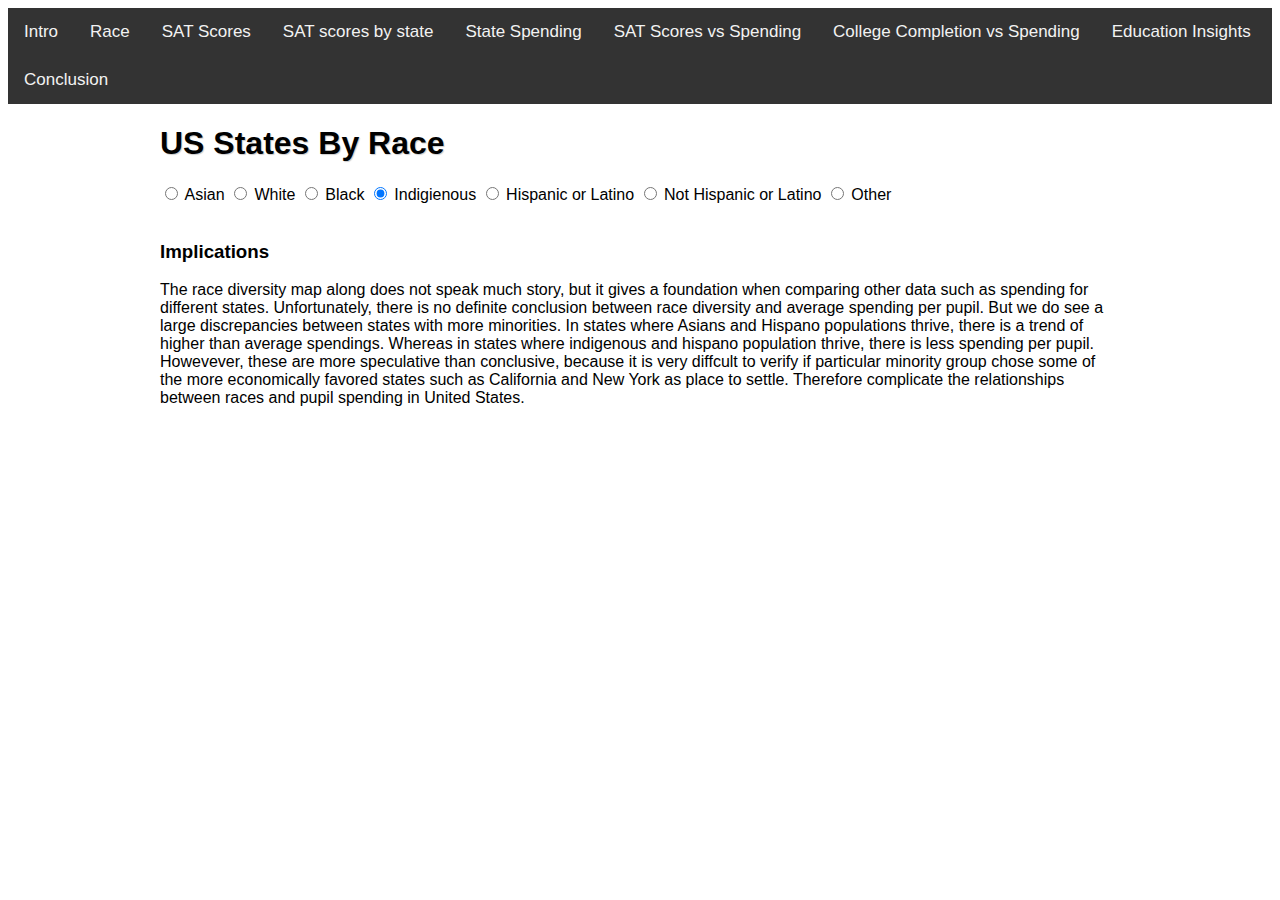
<file: ayo.html>
<!DOCTYPE html>
<meta charset="utf-8">
<title>US States By Race</title>
<link rel="stylesheet" href="styles.css">
<!-- Code here was inspired from tutorial https://bl.ocks.org/SuYoungHong/f4a4d387ead290850e58bf92a6c4dbb6 -->
<style>

.land {
  fill: #fff;
  stroke: #ccc;
}

.state {
  fill: #ccc;
  stroke: #666;
}

</style>
<body>
  <div class="topnav">
    <a href="index.html">Intro</a>
    <a href="ayo.html">Race</a>
    <a href="ayoV.html">SAT Scores</a>
    <a href="sat_state.html"> SAT scores by state</a>
    <a href="sid.html">State Spending</a>
    <a href="frank.html">SAT Scores vs Spending</a>
    <a href="shelby.html">College Completion vs Spending</a>
    <a href="ayo2.html"> Education Insights</a>
    <a href="conclusion.html">Conclusion</a>
  </div>
  <div class="content-wrapper">
  <h1>
    US States By Race
  </h1>
<script src="https://d3js.org/d3.v3.min.js"></script>
<script src="//d3js.org/topojson.v1.min.js"></script>

    <form>
      <label><input type="radio" name="race" id="asian"> Asian</label>
      <label><input type="radio" name="race" id="white"> White</label>
      <label><input type="radio" name="race" id="black"> Black</label>
      <label><input type="radio" name="race" id="indigenous" checked> Indigienous</label>
	  <label><input type="radio" name="race" id="hispanicOrLatino"> Hispanic or Latino</label>
	  <label><input type="radio" name="race" id="notHispanicOrLatino"> Not Hispanic or Latino</label>
	  <label><input type="radio" name="race" id="other"> Other</label>
  </form>

<script>



var path = d3.geo.path();

var svg = d3.select("body").append("svg")
    .attr("width", 960)
    .attr("height", 500);


var color = d3.scale.linear()
    .range(['white', 'red', 'fuchsia', 'purple','black']);
var stuff = []

d3.tsv('demographics.tsv', function(data){
    stuff.push(data)
    var scale = d3.extent(data, function(x){return +x.white})
    var scale = scale.concat(d3.extent(data, function(x){return +x.black}))
    var scale = scale.concat(d3.extent(data, function(x){return +x.asian}))
    var scale = scale.concat(d3.extent(data, function(x){return +x.indigenous}))
	var scale = scale.concat(d3.extent(data, function(x){return +x.other}))
	var scale = scale.concat(d3.extent(data, function(x){return +x.hispanicOrLatino}))
	var scale = scale.concat(d3.extent(data, function(x){return +x.notHispanicOrLatino}))
    color.domain(d3.extent(scale))

});

getinfo = function(x){
  return stuff[0].filter(function(z){return String(z.id) == x});
};


d3.json("us.json", function(error, us) {
  if (error) throw error;

// this part makes the full map
  svg.append("path")
      .datum(topojson.feature(us, us.objects.land))
      .attr("class", "land")
      .attr("d", path);


// modify the json so it has the info you need in the actual object

var all_states = topojson.feature(us, us.objects.states).features;
all_states.forEach(function(d){d.info = getinfo(d.id)[0]});
var all_states = all_states.filter(function(d){return d.info != undefined});
all_states.forEach(function(d){d.state = d.info.state});

//make the states

  svg.selectAll(".state")
      .data(all_states)
      .enter().append("path")
      .attr("class", "state")
      .attr("d", path);

// label the states
 svg.selectAll("text")
    .data(all_states)
    .enter()
    .append("svg:text")
    .text(function(d){return d.info.state})
    .attr("x", function(d){
        return path.centroid(d)[0];
    })
    .attr("y", function(d){
        return  path.centroid(d)[1];
    })
    .attr("text-anchor","middle")
    .attr('font-size','6pt');

  });


var asians = function(){
  d3.selectAll('.state').transition().duration(800).style('fill',function(d){return color(d.info.asian)});
};

var whites = function(){
  d3.selectAll('.state').transition().duration(800).style('fill',function(d){return color(+d.info.white)});
};

var blacks = function(){
d3.selectAll('.state').transition().duration(800).style('fill',function(d){return color(+d.info.black)});
};

var indig = function(){
d3.selectAll('.state').transition().duration(800).style('fill',function(d){return color(+d.info.indigenous)});
};

var other = function(){
d3.selectAll('.state').transition().duration(800).style('fill',function(d){return color(+d.info.other)});
};

var hispanic = function(){
d3.selectAll('.state').transition().duration(800).style('fill',function(d){return color(+d.info.hispanicOrLatino)});
};

var notHispanic = function(){
d3.selectAll('.state').transition().duration(800).style('fill',function(d){return color(+d.info.notHispanicOrLatino)});
};

d3.selectAll('#asian').on('change', asians);
d3.selectAll('#white').on('change', whites);
d3.selectAll('#black').on('change', blacks);
d3.selectAll('#indigenous').on('change', indig);
d3.selectAll('#other').on('change', other);
d3.selectAll('#hispanicOrLatino').on('change', hispanic);
d3.selectAll('#notHispanicOrLatino').on('change', notHispanic);





</script>
	<br>
<h3>Implications</h3>
<p> 
	The race diversity map along does not speak much story, but it gives a foundation when comparing other data such as spending for different states. Unfortunately, there is no definite conclusion between race diversity and average spending per pupil. But we do see a large discrepancies between states with more minorities. In states where Asians and Hispano populations thrive, there is a trend of higher than average spendings. Whereas in states where indigenous and hispano population thrive, there is less spending per pupil. Howevever, these are more speculative than conclusive, because it is very diffcult to verify if particular minority group chose some of the more economically favored states such as California and New York as place to settle. Therefore complicate the relationships between races and pupil spending in United States. 
</p>
</div>
</body>
</file>
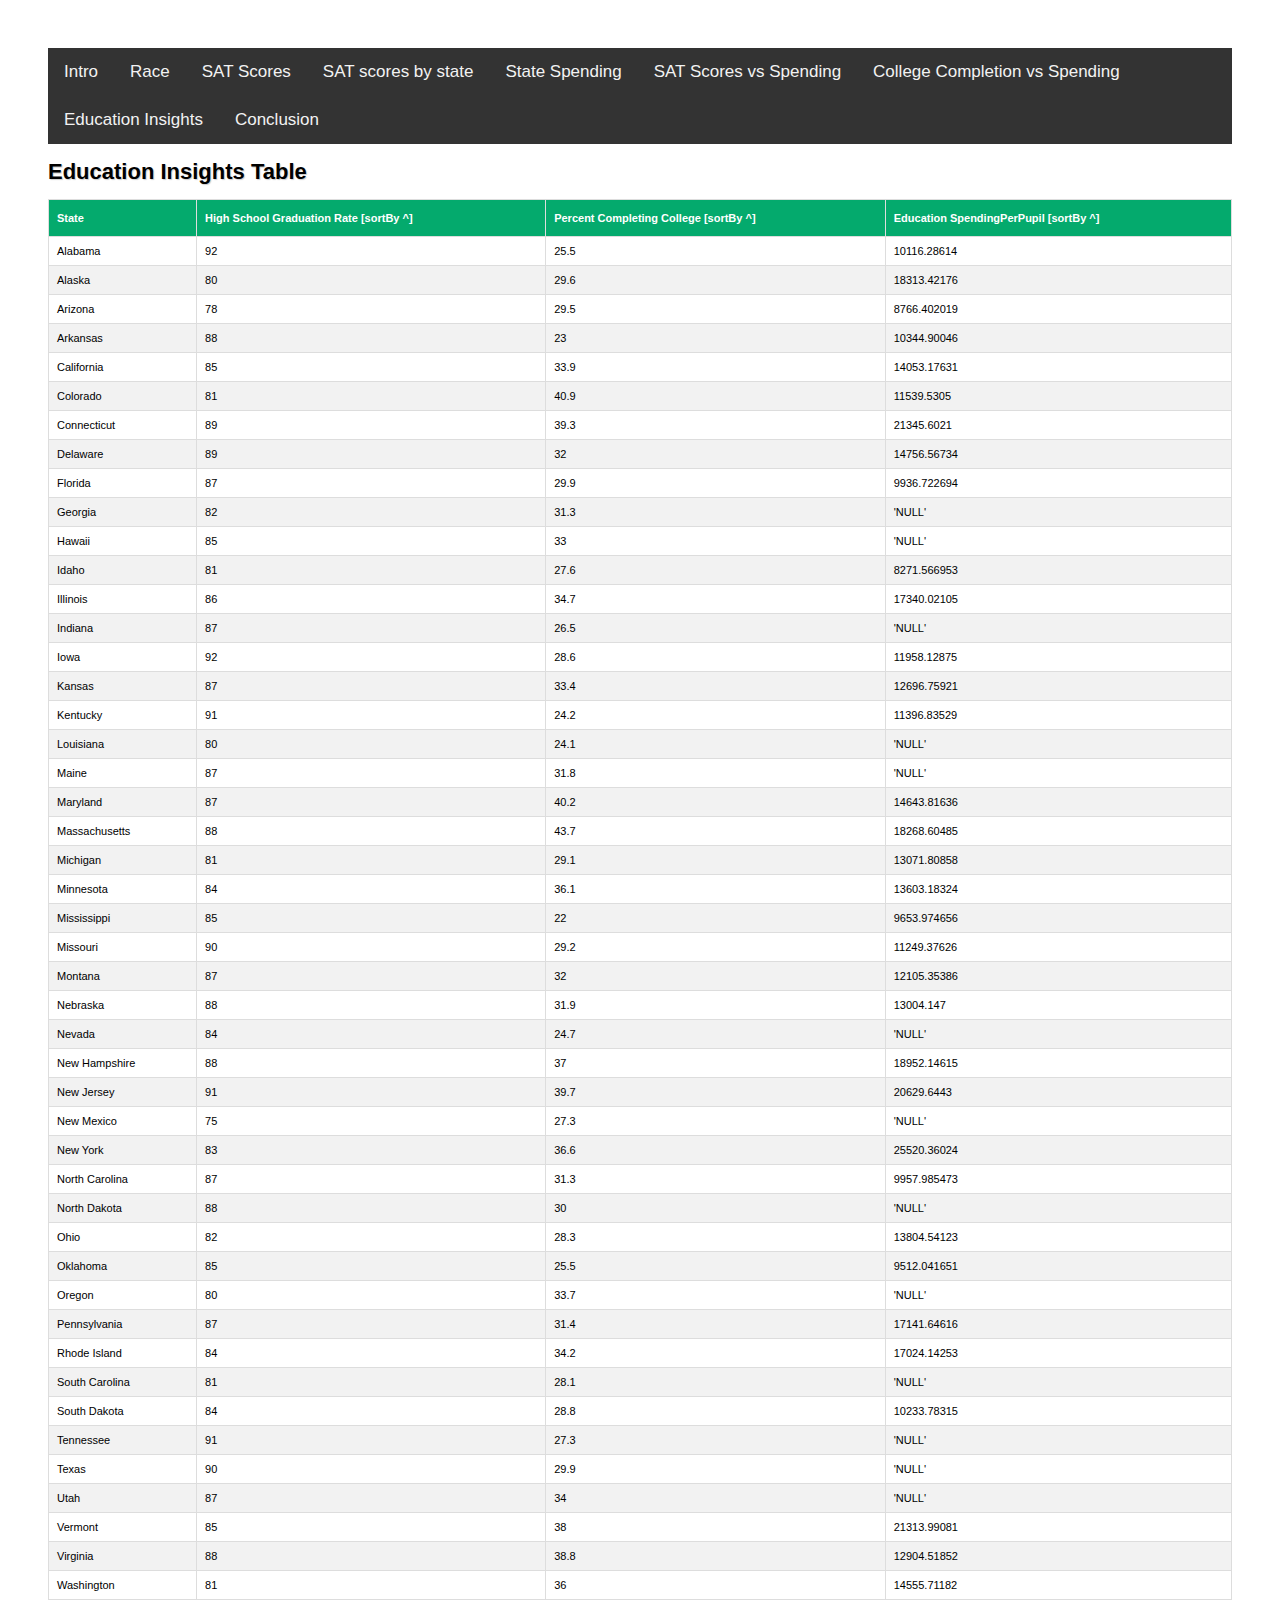
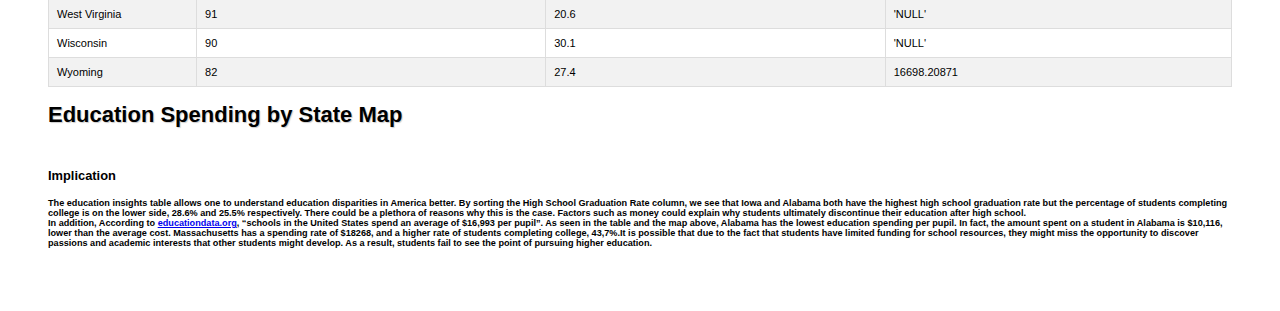
<file: ayo2.html>
<!DOCTYPE html>
<meta charset="utf-8">
<title>Education Spending in US States</title>
<script src="http://d3js.org/d3.v3.min.js"></script>
<link rel="stylesheet" href="styles.css">
<style>

#myTable {
  font-family: Arial, Helvetica, sans-serif;
  border-collapse: collapse;
  width: 100%;
}

#myTable td, #myTable th {
  border: 1px solid #ddd;
  padding: 8px;
}

#myTable tr:nth-child(even){background-color: #f2f2f2;}

#myTable tr:hover {background-color: #ddd;}

#myTable th {
  padding-top: 12px;
  padding-bottom: 12px;
  text-align: left;
  background-color: #04AA6D;
  color: white;
}
	
/*w3Schools tutorial was followed for creation of the table. Creation of the map was guided by, geojson data was also pulled from here: https://gist.github.com/michellechandra/0b2ce4923dc9b5809922#file-us-states-json  */




/* On mouse hover, lighten state color */
path:hover {
	fill-opacity: .3;
}

/* Style for Custom Tooltip */
div.tooltip {   
 	position: absolute;           
	text-align: center;           
	width: 60px;                  
	height: 80px;                 
	padding: 2px;             
	font: 12px sans-serif;        
	background: #72bcd4;   
	border: 0px;      
	border-radius: 8px;           
	pointer-events: none;         
}
        
/* Legend Font Style */
body {
    padding: 40px;       
	font: 11px sans-serif;
}
        

</style>
<body>
	<div class="topnav">
    <a href="index.html">Intro</a>
    <a href="ayo.html">Race</a>
    <a href="ayoV.html">SAT Scores</a>
    <a href="sat_state.html"> SAT scores by state</a>
    <a href="sid.html">State Spending</a>
    <a href="frank.html">SAT Scores vs Spending</a>
    <a href="shelby.html">College Completion vs Spending</a>
    <a href="ayo2.html"> Education Insights</a>
    <a href="conclusion.html">Conclusion</a>
  </div>
    <h1>
		Education Insights Table
    </h1>
    
    <table id="myTable">
        <thead><tr><th onclick="sortTable(0)" title="Field #1">State</th>
        <th onclick="sortTable(1)" title="Field #2">High School Graduation Rate [sortBy ^] </th>
        <th onclick="sortTable(2)" title="Field #3">Percent Completing College [sortBy ^]</th>
        <th onclick="sortTable(3)" title="Field #4">Education SpendingPerPupil [sortBy ^] </th>
        </tr></thead>
        <tbody><tr>
        <td>Alabama</td>
        <td >92</td>
        <td >25.5</td>
        <td>10116.28614</td>
        </tr>
        <tr>
        <td>Alaska</td>
        <td >80</td>
        <td >29.6</td>
        <td>18313.42176</td>
        </tr>
        <tr>
        <td>Arizona</td>
        <td >78</td>
        <td >29.5</td>
        <td>8766.402019</td>
        </tr>
        <tr>
        <td>Arkansas</td>
        <td >88</td>
        <td >23</td>
        <td>10344.90046</td>
        </tr>
        <tr>
        <td>California</td>
        <td >85</td>
        <td >33.9</td>
        <td>14053.17631</td>
        </tr>
        <tr>
        <td>Colorado</td>
        <td >81</td>
        <td >40.9</td>
        <td>11539.5305</td>
        </tr>
        <tr>
        <td>Connecticut</td>
        <td >89</td>
        <td >39.3</td>
        <td>21345.6021</td>
        </tr>
        <tr>
        <td>Delaware</td>
        <td >89</td>
        <td >32</td>
        <td>14756.56734</td>
        </tr>
        <tr>
        <td>Florida</td>
        <td >87</td>
        <td >29.9</td>
        <td>9936.722694</td>
        </tr>
        <tr>
        <td>Georgia</td>
        <td >82</td>
        <td >31.3</td>
        <td>&#39;NULL&#39;</td>
        </tr>
        <tr>
        <td>Hawaii</td>
        <td >85</td>
        <td >33</td>
        <td>&#39;NULL&#39;</td>
        </tr>
        <tr>
        <td>Idaho</td>
        <td >81</td>
        <td >27.6</td>
        <td>8271.566953</td>
        </tr>
        <tr>
        <td>Illinois</td>
        <td >86</td>
        <td >34.7</td>
        <td>17340.02105</td>
        </tr>
        <tr>
        <td>Indiana</td>
        <td >87</td>
        <td >26.5</td>
        <td>&#39;NULL&#39;</td>
        </tr>
        <tr>
        <td>Iowa</td>
        <td >92</td>
        <td >28.6</td>
        <td>11958.12875</td>
        </tr>
        <tr>
        <td>Kansas</td>
        <td >87</td>
        <td >33.4</td>
        <td>12696.75921</td>
        </tr>
        <tr>
        <td>Kentucky</td>
        <td >91</td>
        <td >24.2</td>
        <td>11396.83529</td>
        </tr>
        <tr>
        <td>Louisiana</td>
        <td >80</td>
        <td >24.1</td>
        <td>&#39;NULL&#39;</td>
        </tr>
        <tr>
        <td>Maine</td>
        <td >87</td>
        <td >31.8</td>
        <td>&#39;NULL&#39;</td>
        </tr>
        <tr>
        <td>Maryland</td>
        <td >87</td>
        <td >40.2</td>
        <td>14643.81636</td>
        </tr>
        <tr>
        <td>Massachusetts</td>
        <td >88</td>
        <td >43.7</td>
        <td>18268.60485</td>
        </tr>
        <tr>
        <td>Michigan</td>
        <td >81</td>
        <td >29.1</td>
        <td>13071.80858</td>
        </tr>
        <tr>
        <td>Minnesota</td>
        <td >84</td>
        <td >36.1</td>
        <td>13603.18324</td>
        </tr>
        <tr>
        <td>Mississippi</td>
        <td >85</td>
        <td >22</td>
        <td>9653.974656</td>
        </tr>
        <tr>
        <td>Missouri</td>
        <td >90</td>
        <td >29.2</td>
        <td>11249.37626</td>
        </tr>
        <tr>
        <td>Montana</td>
        <td >87</td>
        <td >32</td>
        <td>12105.35386</td>
        </tr>
        <tr>
        <td>Nebraska</td>
        <td >88</td>
        <td >31.9</td>
        <td>13004.147</td>
        </tr>
        <tr>
        <td>Nevada</td>
        <td >84</td>
        <td >24.7</td>
        <td>&#39;NULL&#39;</td>
        </tr>
        <tr>
        <td>New Hampshire</td>
        <td >88</td>
        <td >37</td>
        <td>18952.14615</td>
        </tr>
        <tr>
        <td>New Jersey</td>
        <td >91</td>
        <td >39.7</td>
        <td>20629.6443</td>
        </tr>
        <tr>
        <td>New Mexico</td>
        <td >75</td>
        <td >27.3</td>
        <td>&#39;NULL&#39;</td>
        </tr>
        <tr>
        <td>New York</td>
        <td >83</td>
        <td >36.6</td>
        <td>25520.36024</td>
        </tr>
        <tr>
        <td>North Carolina</td>
        <td >87</td>
        <td >31.3</td>
        <td>9957.985473</td>
        </tr>
        <tr>
        <td>North Dakota</td>
        <td >88</td>
        <td >30</td>
        <td>&#39;NULL&#39;</td>
        </tr>
        <tr>
        <td>Ohio</td>
        <td >82</td>
        <td >28.3</td>
        <td>13804.54123</td>
        </tr>
        <tr>
        <td>Oklahoma</td>
        <td >85</td>
        <td >25.5</td>
        <td>9512.041651</td>
        </tr>
        <tr>
        <td>Oregon</td>
        <td >80</td>
        <td >33.7</td>
        <td>&#39;NULL&#39;</td>
        </tr>
        <tr>
        <td>Pennsylvania</td>
        <td >87</td>
        <td >31.4</td>
        <td>17141.64616</td>
        </tr>
        <tr>
        <td>Rhode Island</td>
        <td >84</td>
        <td >34.2</td>
        <td>17024.14253</td>
        </tr>
        <tr>
        <td>South Carolina</td>
        <td >81</td>
        <td >28.1</td>
        <td>&#39;NULL&#39;</td>
        </tr>
        <tr>
        <td>South Dakota</td>
        <td >84</td>
        <td >28.8</td>
        <td>10233.78315</td>
        </tr>
        <tr>
        <td>Tennessee</td>
        <td >91</td>
        <td >27.3</td>
        <td>&#39;NULL&#39;</td>
        </tr>
        <tr>
        <td>Texas</td>
        <td >90</td>
        <td >29.9</td>
        <td>&#39;NULL&#39;</td>
        </tr>
        <tr>
        <td>Utah</td>
        <td >87</td>
        <td >34</td>
        <td>&#39;NULL&#39;</td>
        </tr>
        <tr>
        <td>Vermont</td>
        <td >85</td>
        <td >38</td>
        <td>21313.99081</td>
        </tr>
        <tr>
        <td>Virginia</td>
        <td >88</td>
        <td >38.8</td>
        <td>12904.51852</td>
        </tr>
        <tr>
        <td>Washington</td>
        <td >81</td>
        <td >36</td>
        <td>14555.71182</td>
        </tr>
        <tr>
        <td>West Virginia</td>
        <td >91</td>
        <td >20.6</td>
        <td>&#39;NULL&#39;</td>
        </tr>
        <tr>
        <td>Wisconsin</td>
        <td >90</td>
        <td >30.1</td>
        <td>&#39;NULL&#39;</td>
        </tr>
        <tr>
        <td>Wyoming</td>
        <td >82</td>
        <td >27.4</td>
        <td>16698.20871</td>
        </tr>
        </tbody></table>

        <h1>
            Education Spending by State Map
        </h1>

    
    <script src="https://d3js.org/d3.v3.min.js"></script>
	<script src="//d3js.org/topojson.v1.min.js"></script>
	<script>


function sortTable(n) {
  var table, rows, switching, i, x, y, shouldSwitch, dir, switchcount = 0;
  table = document.getElementById("myTable");
  switching = true;
  //Set the sorting direction to ascending:
  dir = "asc"; 
  /*Make a loop that will continue until
  no switching has been done:*/
  while (switching) {
    //start by saying: no switching is done:
    switching = false;
    rows = table.rows;
    /*Loop through all table rows (except the
    first, which contains table headers):*/
    for (i = 1; i < (rows.length - 1); i++) {
      //start by saying there should be no switching:
      shouldSwitch = false;
      /*Get the two elements you want to compare,
      one from current row and one from the next:*/
      x = rows[i].getElementsByTagName("TD")[n];
      y = rows[i + 1].getElementsByTagName("TD")[n];
      /*check if the two rows should switch place,
      based on the direction, asc or desc:*/
      if (dir == "asc") {
        if (x.innerHTML.toLowerCase() > y.innerHTML.toLowerCase()) {
          //if so, mark as a switch and break the loop:
          shouldSwitch= true;
          break;
        }
      } else if (dir == "desc") {
        if (x.innerHTML.toLowerCase() < y.innerHTML.toLowerCase()) {
          //if so, mark as a switch and break the loop:
          shouldSwitch = true;
          break;
        }
      }
    }
    if (shouldSwitch) {
      /*If a switch has been marked, make the switch
      and mark that a switch has been done:*/
      rows[i].parentNode.insertBefore(rows[i + 1], rows[i]);
      switching = true;
      //Each time a switch is done, increase this count by 1:
      switchcount ++;      
    } else {
      /*If no switching has been done AND the direction is "asc",
      set the direction to "desc" and run the while loop again.*/
      if (switchcount == 0 && dir == "asc") {
        dir = "desc";
        switching = true;
      }
    }
  }
}

/*  This visualization was made possible by modifying code provided by:
Scott Murray, Choropleth example from "Interactive Data Visualization for the Web" 
https://github.com/alignedleft/d3-book/blob/master/chapter_12/05_choropleth.html   
		
Malcolm Maclean, tooltips example tutorial
http://www.d3noob.org/2013/01/adding-tooltips-to-d3js-graph.html
Mike Bostock, Pie Chart Legend
http://bl.ocks.org/mbostock/3888852  */

		
//Width and height of map
var width = 1300;
var height = 800;

// D3 Projection
var projection = d3.geo.albersUsa()
				   .translate([width/2, height/2])    // translate to center of screen
				   .scale([1600]);          // scale things down so see entire US
        
// Define path generator
var path = d3.geo.path()               // path generator that will convert GeoJSON to SVG paths
		  	 .projection(projection);  // tell path generator to use albersUsa projection

		
// Define linear scale for output
var color = d3.scale.linear()
			  .range(["rgb(213,222,217)","rgb(69,173,168)","rgb(84,36,55)","rgb(217,91,67)"]);

//Create SVG element and append map to the SVG
var svg = d3.select("body")
			.append("svg")
			.attr("width", width)
			.attr("height", height);
        
// Append Div for tooltip to SVG
var div = d3.select("body")
		    .append("div")   
    		.attr("class", "tooltip")               
    		.style("opacity", 0);

// Load in my states data!
d3.csv("educationV.csv", function(data) {
color.domain([0,1,2,3]); // setting the range of the input data

// Load GeoJSON data and merge with states data
d3.json("us-states.json", function(json) {

// Loop through each state data value in the .csv file
for (var i = 0; i < data.length; i++) {

	// Grab State Name
	var dataState = data[i].state;

	// Grab data value 
	var dataValue = data[i].eduSpendingPerPupil;

	// Find the corresponding state inside the GeoJSON
	for (var j = 0; j < json.features.length; j++)  {
		var jsonState = json.features[j].properties.name;

		if (dataState == jsonState) {
            console.log("dataState", dataState)
            console.log("jsonState", jsonState)

		// Copy the data value into the JSON
		json.features[j].properties.eduSpendingPerPupil = dataValue; 

		// Stop looking through the JSON
		break;
		}
	}
}


		
// Bind the data to the SVG and create one path per GeoJSON feature
svg.selectAll("path")
	.data(json.features)
	.enter()
	.append("path")
	.attr("d", path)
	.style("stroke", "#fff")
    .style("stroke-width", "1")
    .on("mouseover", function(d) {      
    	div.transition()        
      	   .duration(200)      
		   .style("opacity", .9);      
           div.html(
              "State: " + d.properties.name + "<br/>" +
              "Spending: " + "$" + d.properties.eduSpendingPerPupil
			   )
           .style("left", (d3.event.pageX) + "px")     
           .style("top", (d3.event.pageY - 28) + "px");    
    }) 
	.style("fill", function(d) {

	// Get data value
	var value = d.properties.visited;

	if (value) {
	//If value exists…
	return color(value);
	} else {
	//If value is undefined…
	return "rgb(213,222,217)";
	}
});


svg.selectAll("text")
    .data(json.features)
    .enter()
    .append("text")
    .attr("fill", "black")
    .attr("transform", function(d) { 
        var centroid = path.centroid(d);
        return "translate(" + centroid[0] + "," + centroid[1] + ")"
    })
    .attr("text-anchor", "middle")
    .attr("dy", ".35em")
    .text(function(d) {
          return "$" + d.properties.eduSpendingPerPupil
    });

	});

});

</script>
	<br>
	<h3> <b> Implication </b></h3>
	<h5> The education insights table allows one to understand education disparities in America better. By sorting the High School Graduation Rate column, we see that Iowa and Alabama both have the highest high school graduation rate but the percentage of students completing college is on the lower side, 28.6% and 25.5% respectively. There could be a plethora of reasons why this is the case. Factors such as money could explain why students ultimately discontinue their education after high school. <br>
          In addition, According to <a href="https://educationdata.org/public-education-spending-statistics/">educationdata.org</a>, “schools in the United States spend an average of $16,993 per pupil”. As seen in the table and the map above, Alabama has the lowest education spending per pupil. In fact, the amount spent on a student in Alabama is $10,116, lower than the average cost. Massachusetts has a spending rate of $18268, and a higher rate of students completing college, 43,7%.It is possible that due to the fact that students have limited funding for school resources, they might miss the opportunity to discover passions and academic interests that other students might develop. As a result, students fail to see the point of pursuing higher education.
	</h5>

</body>
</html>
</file>
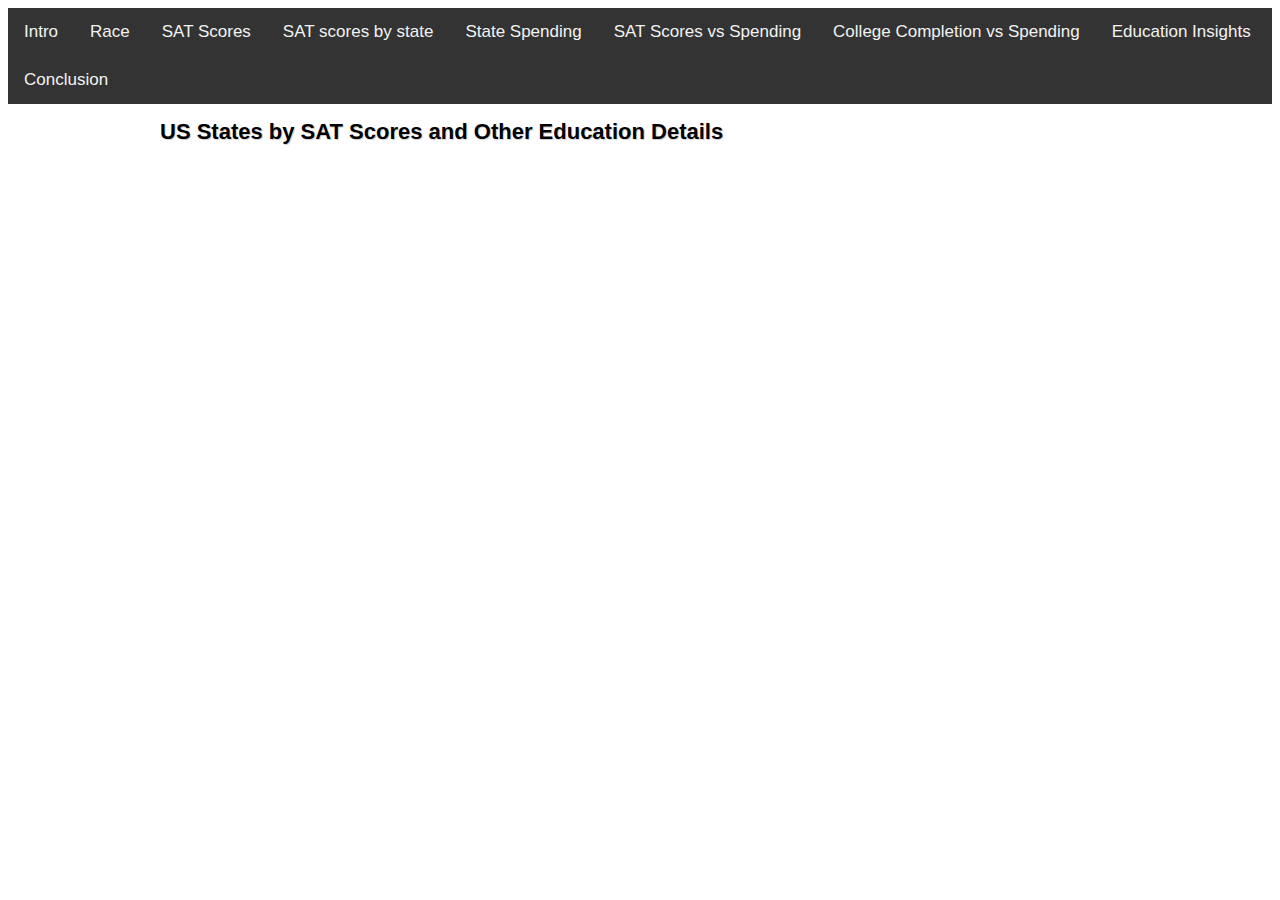
<file: ayoV.html>
<!DOCTYPE html>
<meta charset="utf-8">
<title>US States By Race</title>
<script src="https://d3js.org/d3.v3.min.js"></script>
<link rel="stylesheet" href="styles.css">
<style>
/* This code was modified and guided by https://gist.github.com/michellechandra/0b2ce4923dc9b5809922#file-us-states-json with changes made to acoomodate for project data */

/* On mouse hover, lighten state color */
path:hover {
	fill-opacity: .7;
}

/* Style for Custom Tooltip */
div.tooltip {   
 	position: absolute;           
	text-align: center;           
	width: 120px;                  
	height: 200px;                 
	padding: 2px;             
	font: 12px sans-serif;        
	background: white;   
	border: 2px;      
	border-radius: 8px;           
	pointer-events: none;     
	    
}
        
/* Legend Font Style */
body {
	font: 11px sans-serif;
}
        
/* Legend Position Style */
.legend {
	position:absolute;
	left:800px;
	top:350px;
}

</style>
<body>
	<div class="topnav">
		<a href="index.html">Intro</a>
		<a href="ayo.html">Race</a>
		<a href="ayoV.html">SAT Scores</a>
		<a href="sat_state.html"> SAT scores by state</a>
		<a href="sid.html">State Spending</a>
		<a href="frank.html">SAT Scores vs Spending</a>
		<a href="shelby.html">College Completion vs Spending</a>
		<a href="ayo2.html"> Education Insights</a>
		<a href="conclusion.html">Conclusion</a>
	  </div>
	  <div class="content-wrapper">
	
	<h1>
		US States by SAT Scores and Other Education Details
	</h1>
	<script src="https://d3js.org/d3.v3.min.js"></script>
	<script src="//d3js.org/topojson.v1.min.js"></script>
	<script>
	

/*  This visualization was made possible by modifying code provided by:
Scott Murray, Choropleth example from "Interactive Data Visualization for the Web" 
https://github.com/alignedleft/d3-book/blob/master/chapter_12/05_choropleth.html   
		
Malcolm Maclean, tooltips example tutorial
http://www.d3noob.org/2013/01/adding-tooltips-to-d3js-graph.html
Mike Bostock, Pie Chart Legend
http://bl.ocks.org/mbostock/3888852  */

		
//Width and height of map
var width = 960;
var height = 500;

// D3 Projection
var projection = d3.geo.albersUsa()
				   .translate([width/2, height/2])    // translate to center of screen
				   .scale([1000]);          // scale things down so see entire US
        
// Define path generator
var path = d3.geo.path()               // path generator that will convert GeoJSON to SVG paths
		  	 .projection(projection);  // tell path generator to use albersUsa projection

		
var color = d3.scale.linear()
			  .range(["rgb(213,222,217)","rgb(69,173,168)","rgb(84,36,55)","rgb(217,91,67)", "rgb(14,91,43)", "rgb(0,10,15)"]);

var legendText = ["0-600", "601-1000", "1001-1200", "1201-1400", ">1400", "N/A"];;

//Create SVG element and append map to the SVG
var svg = d3.select("body")
			.append("svg")
			.attr("width", width)
			.attr("height", height);
    //  
// Append Div for tooltip to SVG
var div = d3.select("body")
		    .append("div")   
    		.attr("class", "tooltip")               
    		.style("opacity", 0);


// Load in my states data!
d3.csv("education2.csv", function(data) {
color.domain([0,1,2,3,4]); // setting the range of the input data

// Load GeoJSON data and merge with states data
d3.json("us-states.json", function(json) {

// Loop through each state data value in the .csv file
for (var i = 0; i < data.length; i++) {

	// Grab State Name
	var dataState = data[i].state;

	// Grab data value 
	var dataValue = data[i].avgSATScore;
	var dataValue2 = data[i].avgTeacherStartingSalary;
	var dataValue3 = data[i].avgACTScore;

	// Find the corresponding state inside the GeoJSON
	for (var j = 0; j < json.features.length; j++)  {
		var jsonState = json.features[j].properties.name;
		if (dataState == jsonState) {
		// Copy the data value into the JSON
			json.features[j].properties.avgSATScore = dataValue; 
			json.features[j].properties.avgTeacherStartingSalary = dataValue2; 
			json.features[j].properties.avgACTScore = dataValue3; 
		

		// Stop looking through the JSON
		break;
		}	

	}
}
		
// Bind the data to the SVG and create one path per GeoJSON feature
//draw the map
svg.selectAll("path")
	.data(json.features)
	.enter()
	.append("path")

	.attr("d", path)
	.style("stroke", "#fff")
	.style("stroke-width", "1")
        

	.on("mouseover", function(d) {      
    	div.transition()        
      	   .duration(200)      
		   .style("opacity", .9);      
           div.html(
			  "State: " + d.properties.name + "<br/>" + 
			   " Average SAT Score: " + d.properties.avgSATScore +  "<br/>" + 
			   " Average Teacher Starting Salary: " + d.properties.avgTeacherStartingSalary +  "<br/>" + 
			   " Average ACT Score: " + d.properties.avgACTScore + "<br/>" 
			   )
           .style("left", (d3.event.pageX) + "px")     
           .style("top", (d3.event.pageY - 28) + "px");    
	}) 
	.style("fill", function(d)
	{
	if (d.properties.avgSATScore > 0 && d.properties.avgSATScore <= 600)  {
		console.log("yesss1")
		return "rgb(213,222,217)";
	} else if (d.properties.avgSATScore > 600 && d.properties.avgSATScore <= 1000){
		console.log("yesss")
		return "rgb(69,173,168)";
	} else if (d.properties.avgSATScore > 1000 && d.properties.avgSATScore <= 1200){
		return "rgb(84,36,55)";
		console.log("yesss")
	} else if (d.properties.avgSATScore > 1200 && d.properties.avgSATScore <= 1400){
		return "rgb(217,91,67)";
		console.log("yesss")
	} else if (d.properties.avgSATScore > 1400){
		return "rgb(14,91,43)";
		console.log("yesss")
	} else{
		return "rgb(0,10,15)";

	}
	

}); 
        
// Modified Legend Code from Mike Bostock: http://bl.ocks.org/mbostock/3888852
var legend = d3.select("body").append("svg")
      			.attr("class", "legend")
     			.attr("width", 140)
    			.attr("height", 200)
   				.selectAll("g")
   				.data(color.domain().slice())
   				.enter()
   				.append("g")
     			.attr("transform", function(d, i) { return "translate(0," + i * 20 + ")"; });

  	legend.append("rect")
   		  .attr("width", 18)
   		  .attr("height", 18)
   		  .style("fill", color);

  	legend.append("text")
  		  .data(legendText)
      	  .attr("x", 24)
      	  .attr("y", 9)
      	  .attr("dy", ".35em")
      	  .text(function(d) { return d; });
	});

});
</script>
</div>
</body>
</html>
</file>
<file: styles.css>
/* todo: add styles */
.vertical-grid{
  stroke:#ccc;
  
}

.content-wrapper {
  margin-right: auto;
  margin-left: auto;
  max-width: 960px;
}

head {
  
}

h1, h2, h3, h4, h5, h6 {
  font-family: 'Optima', sans-serif;
}

h1 {
  font-family: 'Optima', sans-serif;
  text-shadow: 1px 1px 1px #ccc;
}

body {
  font-family: 'Poppins', sans-serif;
}

.ordinate-text{
  font-size:10px;
  transform:translateY(10px);
}

div.tooltip {
  position: absolute;
  text-align: center;
  width: auto;
  height: auto;
  padding: 2px;
  font: 12px sans-serif;
  background: lightsteelblue;
  border: 0px;
  border-radius: 8px;
  pointer-events: none;
  opacity:0;
  padding:5px;
}

.right-align{
  position:absolute;
  right:100px;
  
}
.box,
.label{
    display:inline-block;
}

.box{
  width:10px;
  height:10px;
  margin:0px 10px;
}

/* for nav bar */
ul {
  list-style-type: none;
  margin: 0;
  padding: 0;
}

/* Add a black background color to the top navigation */
.topnav {
  background-color: #333;
  overflow: hidden;
}

/* Style the links inside the navigation bar */
.topnav a {
  float: left;
  color: #f2f2f2;
  text-align: center;
  padding: 14px 16px;
  text-decoration: none;
  font-size: 17px;
  font-family: 'Poppins', sans-serif;
}

/* Change the color of links on hover */
.topnav a:hover {
  background-color: #BB9F9F;
  color: black;
  font-family: 'Poppins', sans-serif;
}

/* Add a color to the active/current link */
.topnav a.active {
  background-color: #04AA6D;
  color: white;
}

.content {
  max-width: 500px;
  margin: auto;
}
</file>
